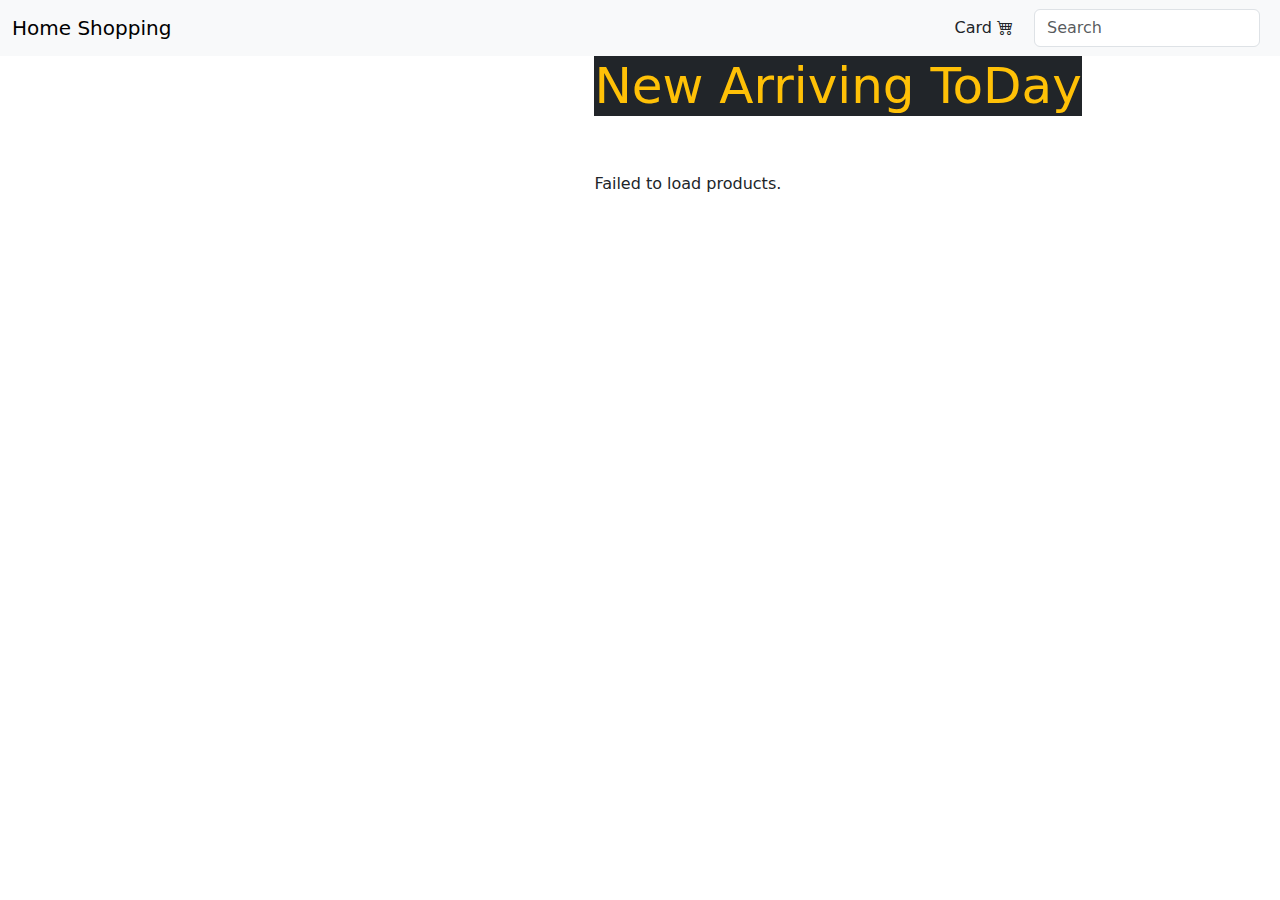
<file: index.html>
<!DOCTYPE html>
<html lang="en">
<head>
    <meta charset="UTF-8">
    <meta name="viewport" content="width=device-width, initial-scale=1.0">
    <title>Home Shopping</title>
    <link rel="stylesheet" href="style.css">
    <link
            href="https://cdn.jsdelivr.net/npm/bootstrap@5.3.3/dist/css/bootstrap.min.css"
            rel="stylesheet"
            integrity="sha384-QWTKZyjpPEjISv5WaRU9OFeRpok6YctnYmDr5pNlyT2bRjXh0JMhjY6hW+ALEwIH"
            crossorigin="anonymous">
    <link rel="stylesheet" href="https://cdn.jsdelivr.net/npm/bootstrap-icons@1.11.3/font/bootstrap-icons.min.css">
</head>
<body>
<!--Nabar-->
<nav class="navbar bg-body-tertiary">
  <div class="container-fluid">
    <a class="navbar-brand">Home Shopping</a>
    <div class="d-flex justify-content-end">
      <button class="btn btn-white me-2" type="button" data-bs-toggle="offcanvas" data-bs-target="#staticBackdrop" aria-controls="staticBackdrop">
        Card <i class="bi bi-cart4"></i>
      </button>
      
      <div class="offcanvas offcanvas-start" data-bs-backdrop="static" tabindex="-1" id="staticBackdrop" aria-labelledby="staticBackdropLabel">
        <div class="offcanvas-header">
          <h5 class="offcanvas-title" id="staticBackdropLabel"> Card to Shop</h5>
          <button type="button" class="btn-close" data-bs-dismiss="offcanvas" aria-label="Close"></button>
        </div>
        <div class="offcanvas-body">
          <div class="cardIn">
           
          </div>
        </div>
     
    </div>
    <div>
    <form class="d-flex" role="search">
      <input class="form-control me-2 search-bar" type="search" placeholder="Search" aria-label="Search">
    </form>
  </div>
</div>
  </div>
</nav>
<!--Nabar End-->

<div class="d-flex justify-content-xl-around">
  <!--product left-->
    <div id="cardDiv">
     
    </div>
     <!--product right-->
    <div class="">
      <h3 class="text-warning bg-dark" style="font-size: 50px;"> New Arriving ToDay</h3><br><br>
      <div id="product-list"></div>
    </div>
</div>
<!--product-->



    
</body>
<script src="app.js"></script>
<script
    src="https://cdn.jsdelivr.net/npm/bootstrap@5.3.3/dist/js/bootstrap.bundle.min.js"
    integrity="sha384-YvpcrYf0tY3lHB60NNkmXc5s9fDVZLESaAA55NDzOxhy9GkcIdslK1eN7N6jIeHz"
    crossorigin="anonymous"></script>
</html>
</file>
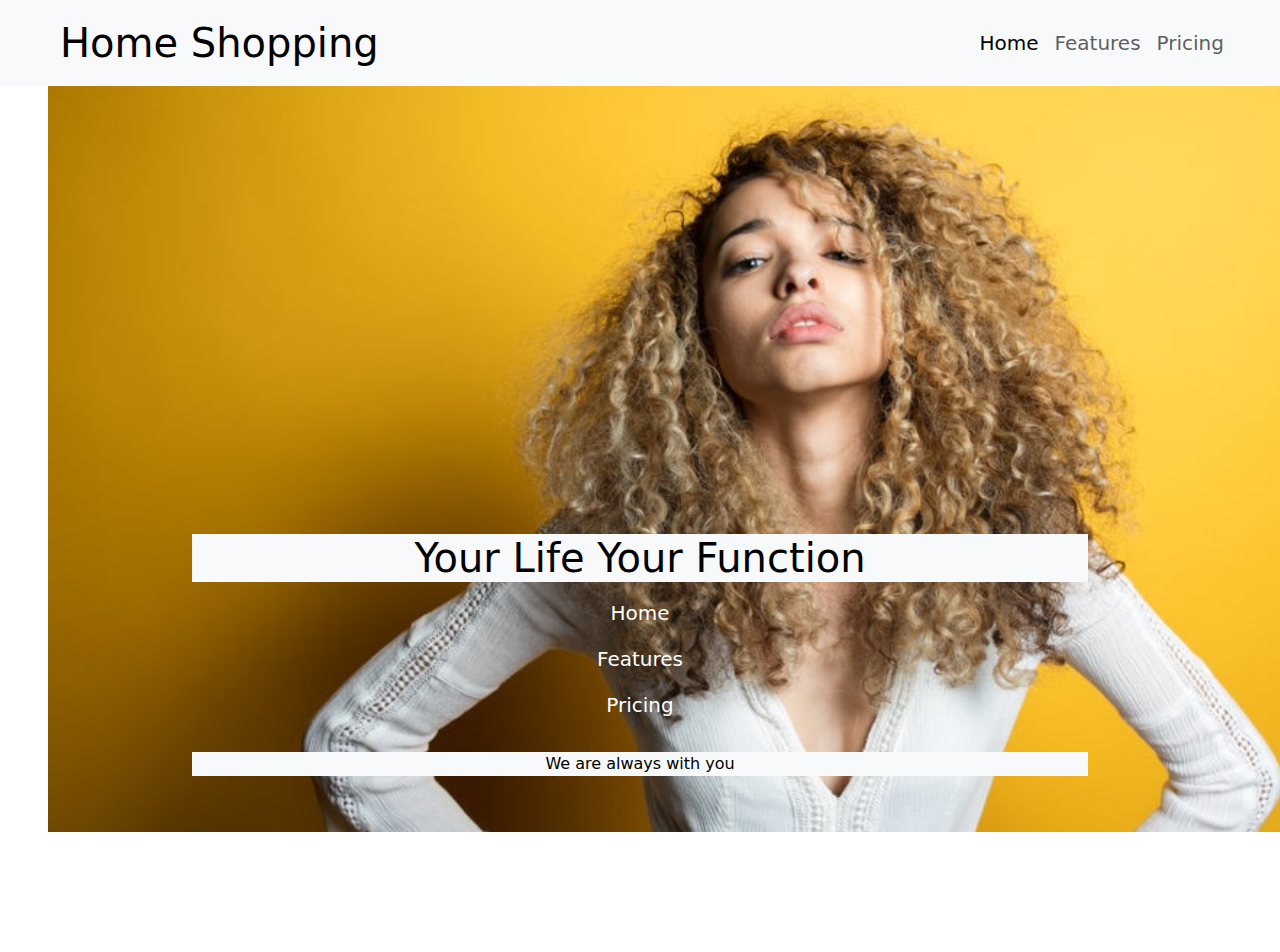
<file: index2.html>
<!DOCTYPE html>
<html lang="en">
<head>
    <meta charset="UTF-8">
    <meta name="viewport" content="width=device-width, initial-scale=1.0">
    <title>Home Shopping</title>
    <link rel="stylesheet" href="style.css">
    <link
            href="https://cdn.jsdelivr.net/npm/bootstrap@5.3.3/dist/css/bootstrap.min.css"
            rel="stylesheet"
            integrity="sha384-QWTKZyjpPEjISv5WaRU9OFeRpok6YctnYmDr5pNlyT2bRjXh0JMhjY6hW+ALEwIH"
            crossorigin="anonymous">
</head>
<body>
    <nav class="navbar navbar-expand-lg bg-body-tertiary ">
        <div class="container-fluid">
          <a class="navbar-brand ms-5" style="font-size: 40px;" href="#">Home Shopping</a>
          <button class="navbar-toggler" type="button" data-bs-toggle="collapse" data-bs-target="#navbarText" aria-controls="navbarText" aria-expanded="false" aria-label="Toggle navigation">
            <span class="navbar-toggler-icon"></span>
          </button>
        </div>
          <div class="collapse navbar-collapse me-5" id="navbarText" >
            <ul class="navbar-nav me-auto mb-2 mb-lg-0">
              <li class="nav-item">
                <a class="nav-link active" aria-current="page" style="font-size: 20px;" href="index.html">Home</a>
              </li>
              <li class="nav-item">
                <a class="nav-link" style="font-size: 20px;" href="#">Features</a>
              </li>
              <li class="nav-item">
                <a class="nav-link" style="font-size: 20px;" href="#">Pricing</a>
              </li>
            </ul>
           
          </div>
        
      </nav>
    <!--Home Photo-->
<div class="carousel-inner">
    <div class="carousel-item active" data-bs-interval="10000">
      <img src="fashion 11.jpg" style="width: 90rem;"  class="ms-5" alt="...">
      <div class="carousel-caption d-none d-md-block">
        <h1 class="text-bg-light">Your Life Your Function</h1>
      
        <ul class="navbar-nav me-auto mb-2 mb-lg-0">
            <li class="nav-item">
              <a class="nav-link active" aria-current="page" style="font-size: 20px;" href="index.html">Home <i class="bi bi-house-fill"></i></a>
            </li>
            <li class="nav-item">
              <a class="nav-link" style="font-size: 20px;" href="#">Features</a>
            </li>
            <li class="nav-item">
              <a class="nav-link" style="font-size: 20px;" href="#">Pricing</a>
            </li>
          </ul>
      <br>
        <p  class="text-bg-light">We are always with you</p>
      </div>
    </div>
  </div><br><br><br><br><br>
  <!--Home Photo-->

</body>
<script src="app.js"></script>
<script
    src="https://cdn.jsdelivr.net/npm/bootstrap@5.3.3/dist/js/bootstrap.bundle.min.js"
    integrity="sha384-YvpcrYf0tY3lHB60NNkmXc5s9fDVZLESaAA55NDzOxhy9GkcIdslK1eN7N6jIeHz"
    crossorigin="anonymous"></script>
</html>
</file>
<file: style.css>
#product-list {
  grid-template-columns: auto auto auto;
  display: grid;
  column-gap: 50px;
  row-gap: 50px;
}

.cards {
  width: auto;
  padding: 15px;
  text-align: center;
  box-shadow: 0 0 10px black;
  border-radius: 8px;
}

.side-card {
  width: 300px;
  padding: 5px;
  text-align: center;
  box-shadow: 0 0 10px black;
  border-radius: 8px;
  margin-bottom: 1rem;
}

.side-card-img {
  width: 60px;
  height: auto;
}

.cards img {
  width: 50%;
  height: auto;
  border-radius: 5px;
}
.img-size {
  width: 200px !important;
  height: 300px !important;
  object-fit: contain !important;
}
.text-overflow {
  width: 200px;
  height: 50px;
  overflow: hidden;
  text-overflow: ellipsis;
}
</file>
